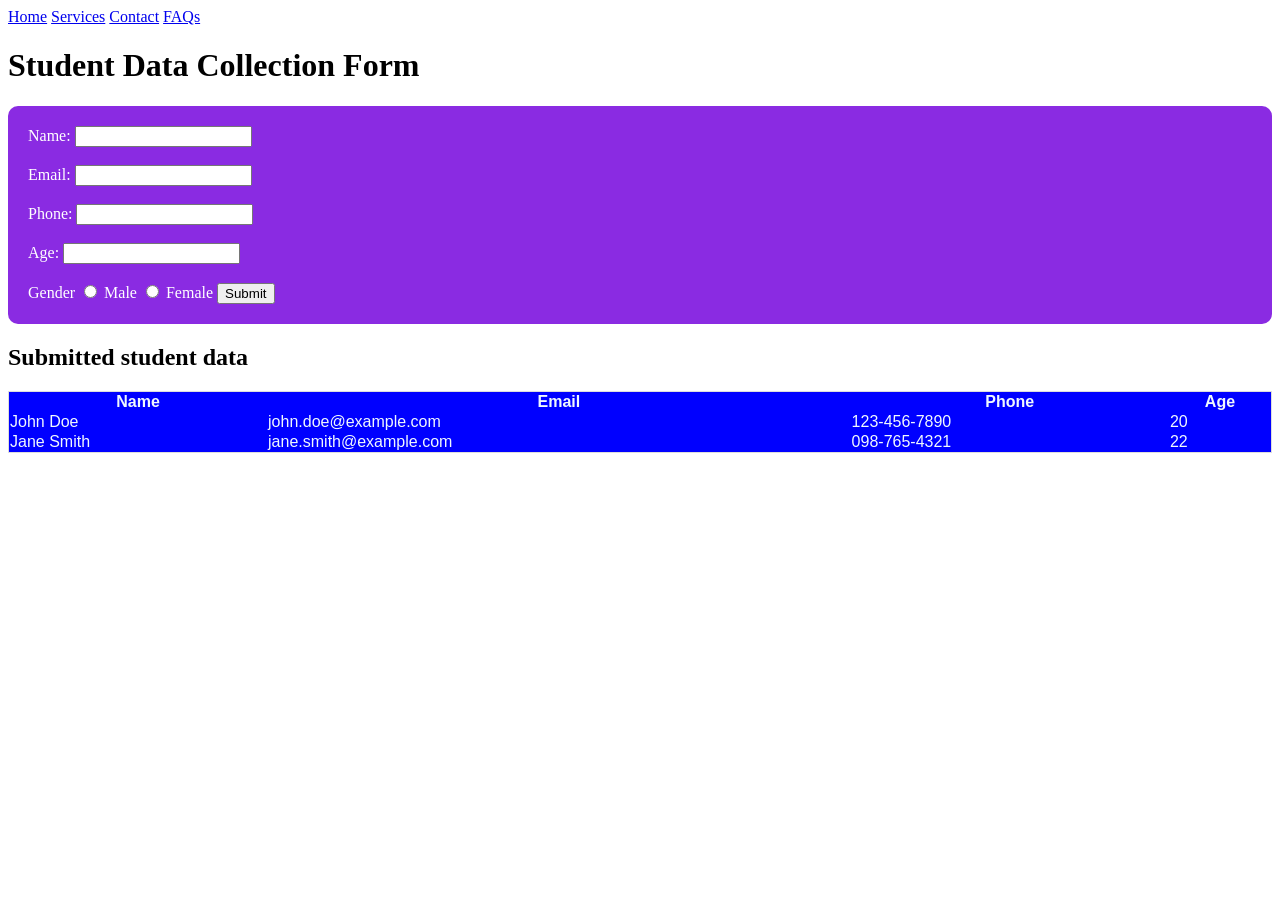
<file: index.html>
<!DOCTYPE html>
<html lang="en">
<head>
    <meta charset="UTF-8">
    <meta name="viewport" content="width=device-width, initial-scale=1.0">
    <title>Student Data</title>
    <link rel="stylesheet" href="style.css">
</head>
<style>
    .student-form{
        background-color: blueviolet;
        padding: 20px;
        border-radius: 10px;
        font-family: Georgia, 'Times New Roman', Times, serif;
        color: white;
    }

</style>
<body> 
    <nav>
        <a href="index.html">Home</a>
        <a href="services.html">Services</a>
        <a href="contact.html">Contact</a>
        <a href="faqs.html">FAQs</a>
    </nav>
    <h1>Student Data Collection Form</h1>
    <form action="" method="post" class="student-form">
        <label for="name">Name:</label>
        <input type="text" id="name" name="student-name">
        <br><br>
        <label for="email">Email:</label>
        <input type="email" id="email" name="student-email">
        <br><br>
        <label for="phone">Phone:</label>
        <input type="text" id="phone" name="student-phone">
        <br><br>    
        <label for="age">Age:</label>
        <input type="number" id="age" name="student-age">
        <br><br>
        <label for="">Gender</label>
        <input type="radio" id="id-male" name="gender" value="male">
        <label for="male">Male</label>
        <input type="radio" id="id-female" name="gender" value="female">
        <label for="female">Female</label>
        <button type="submit">Submit</button>
    </form>

    <h2>Submitted student data</h2>
    <table class="student-data">
        <tr>
            <th>Name</th>
            <th>Email</th>
            <th>Phone</th>
            <th>Age</th>
        </tr>
        <!-- Sample data row -->
         <tr>
            <td>John Doe</td>
            <td>john.doe@example.com</td>
            <td>123-456-7890</td>
            <td>20</td>
         </tr>
         <tr>
            <td>Jane Smith</td>
            <td>jane.smith@example.com</td>
            <td>098-765-4321</td>
            <td>22</td>
         </tr>
    </table>
    
</body>
</html>
</file>
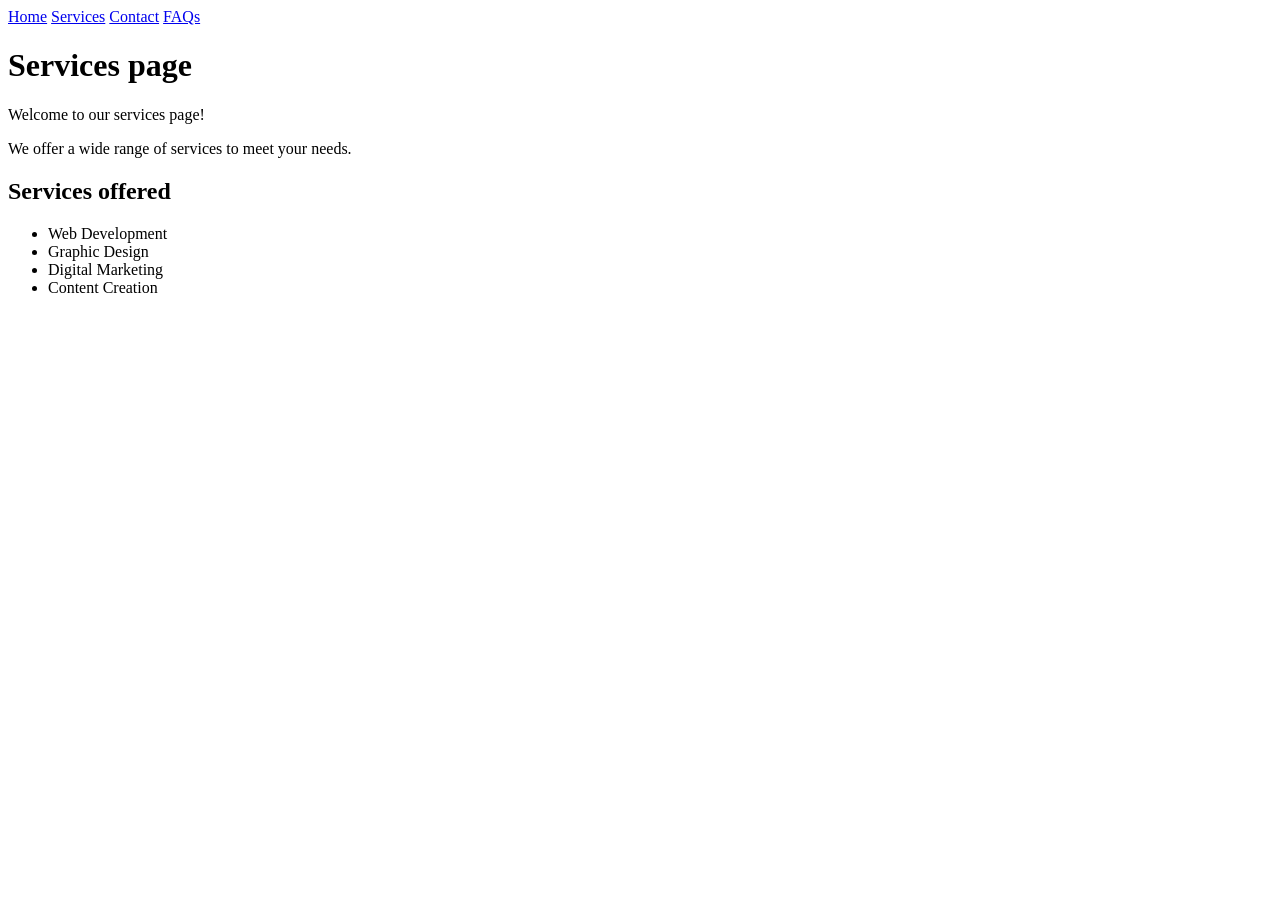
<file: services.html>
<!DOCTYPE html>
<html lang="en">
<head>
    <meta charset="UTF-8">
    <meta name="viewport" content="width=device-width, initial-scale=1.0">
    <title>Document</title>
</head>
<body>
    <nav>
        <a href="index.html">Home</a>
        <a href="services.html">Services</a>
        <a href="contact.html">Contact</a>
        <a href="faqs.html">FAQs</a>
    </nav>
    <h1>Services page</h1>  
    <p>Welcome to our services page!</p>
    <p>We offer a wide range of services to meet your needs.</p>
    <h2>Services offered</h2>
    <ul>
        <li>Web Development</li>
        <li>Graphic Design</li>
        <li>Digital Marketing</li>
        <li>Content Creation</li>
    </ul>
    
</body>
</html>
</file>
<file: style.css>
.student-data{
    font-family: Arial, Helvetica, sans-serif;
    border-collapse: collapse;
    width: 100%;
    background-color: blue;
    color:aliceblue;
    border: 1px solid #ddd;
    padding: 8px;
}
</file>
